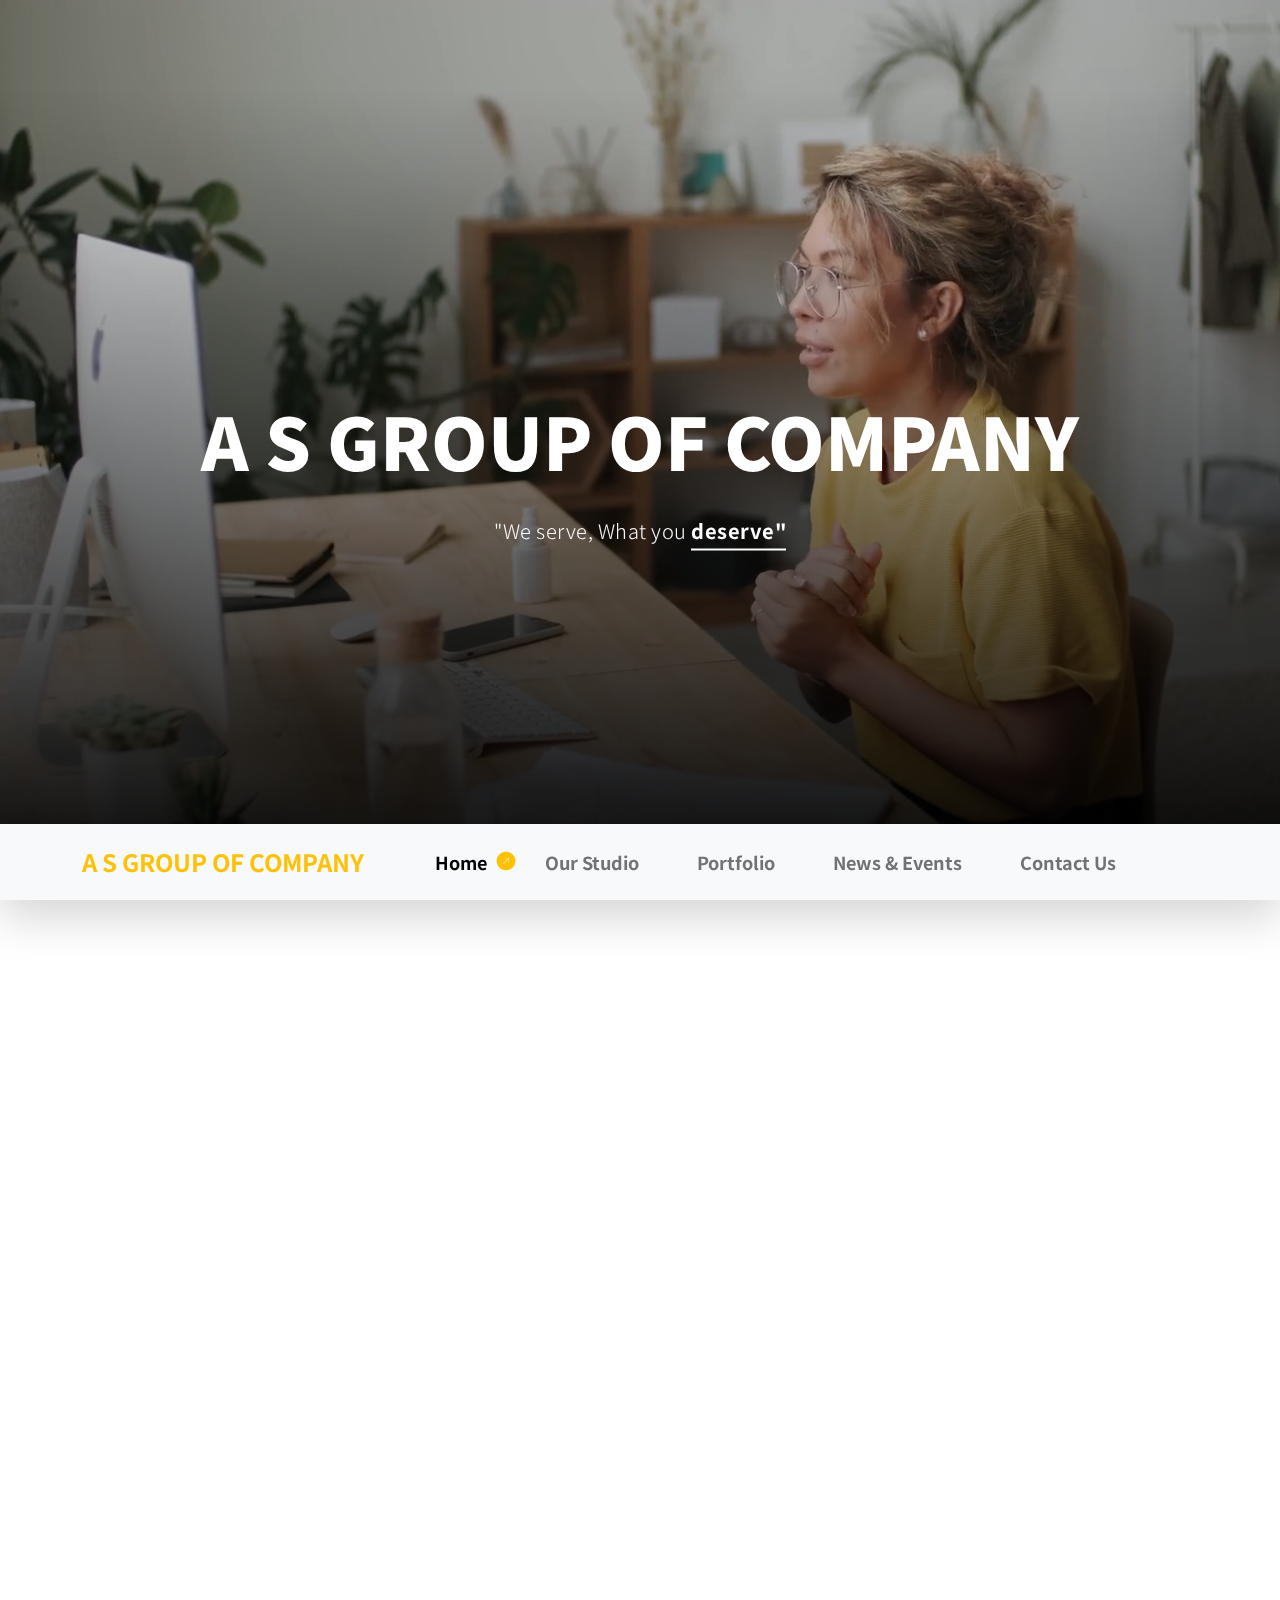
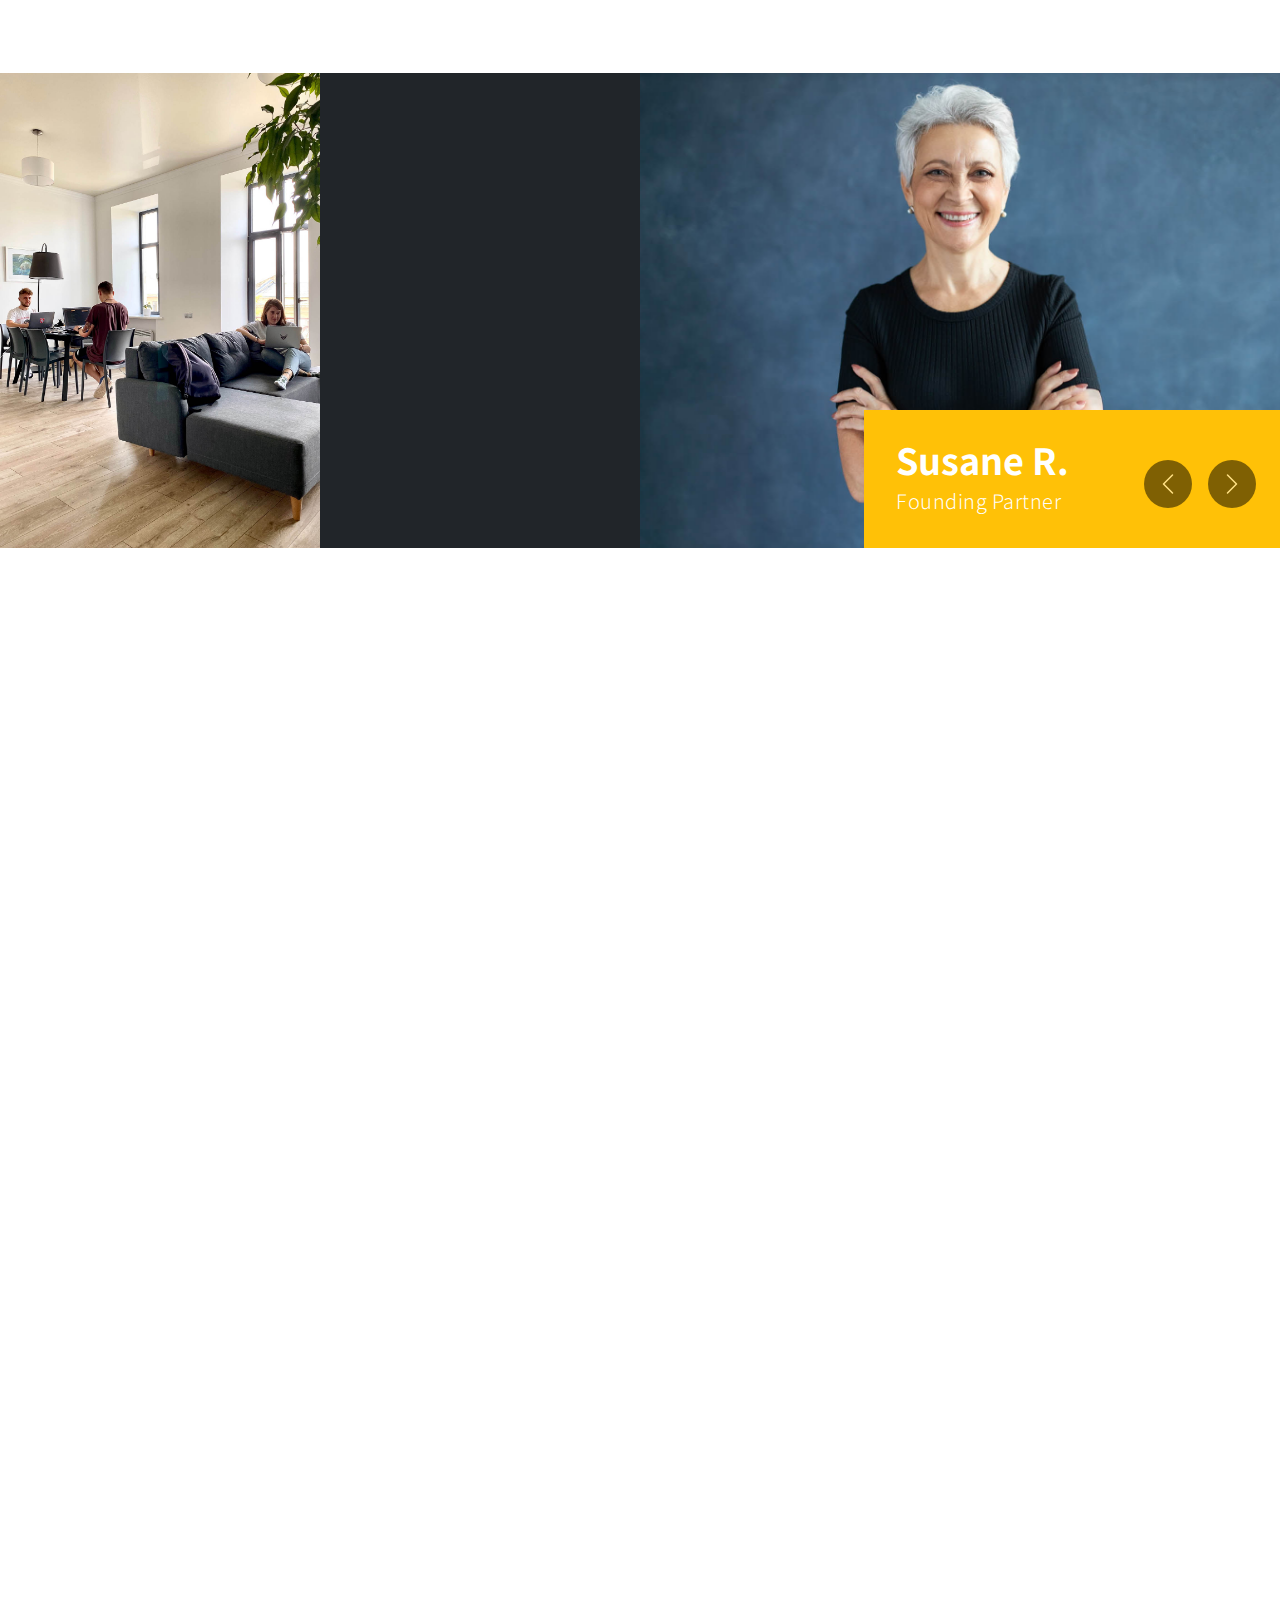
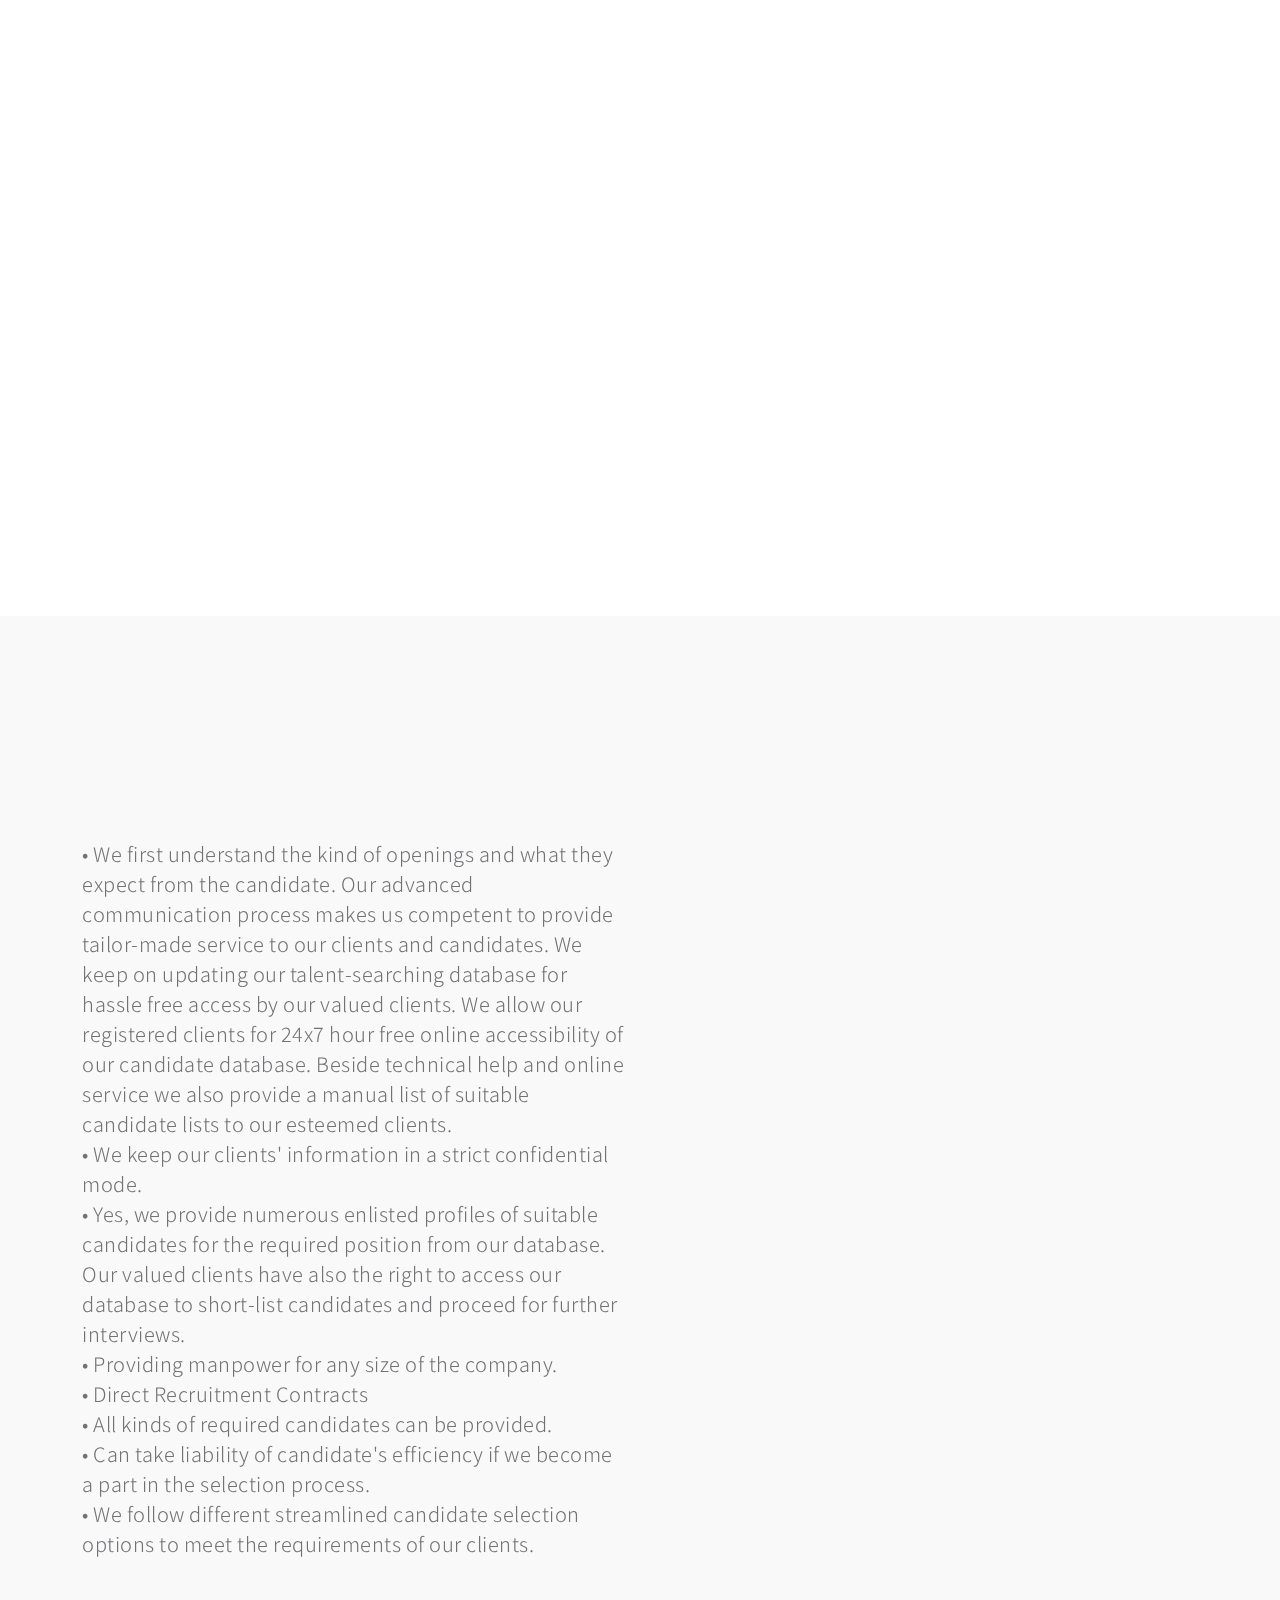
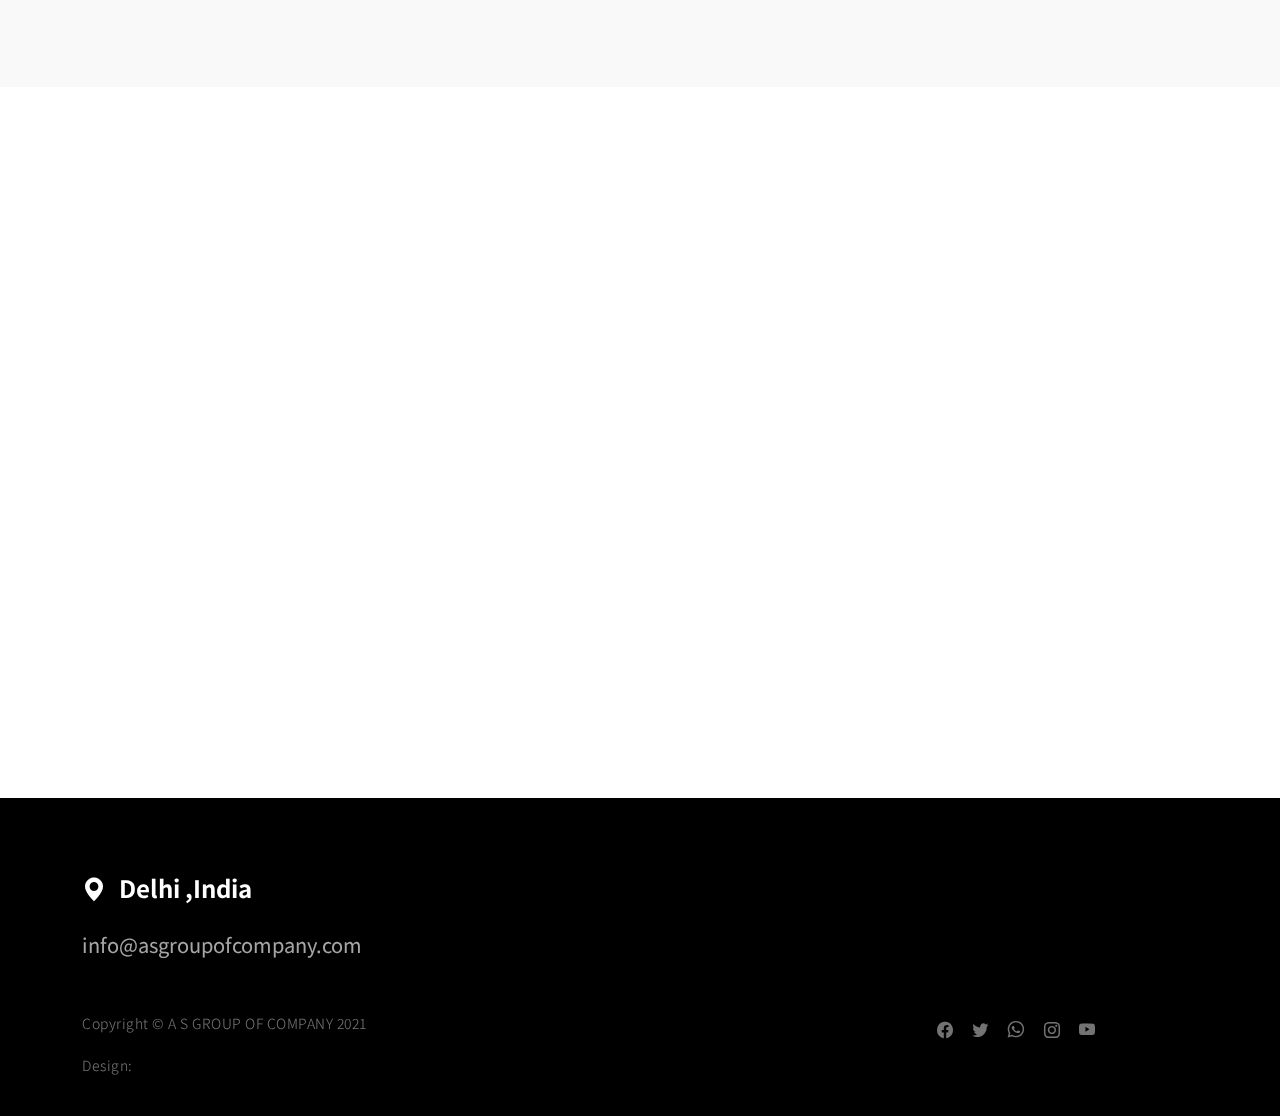
<file: index.html>
<!doctype html>
<html lang="en">
    <head>
        <meta charset="utf-8">
        <meta name="viewport" content="width=device-width, initial-scale=1">

        <meta name="description" content="">
        <meta name="author" content="">

        <title>A S GROUP OF COMPANY </title>

        <!-- CSS FILES -->
        <link rel="preconnect" href="https://fonts.googleapis.com">

        <link rel="preconnect" href="https://fonts.gstatic.com" crossorigin>
        
        <link href="https://fonts.googleapis.com/css2?family=Noto+Sans+JP:wght@100;300;400;700;900&display=swap" rel="stylesheet">

        <link href="css/bootstrap.min.css" rel="stylesheet">
        <link href="css/bootstrap-icons.css" rel="stylesheet">

        <link rel="stylesheet" href="css/magnific-popup.css">

        <link href="css/aos.css" rel="stylesheet">

        <link href="css/templatemo-nomad-force.css" rel="stylesheet">
<!--

TemplateMo 567 A S GROUP OF COMPANY

https://templatemo.com/tm-567-nomad-force

-->
    </head>
    
    <body>
    
        <main>

            <section class="hero" id="hero">
                <div class="heroText">
                    <h1 class="text-white mt-5 mb-lg-4" data-aos="zoom-in" data-aos-delay="800">
                        A S GROUP OF COMPANY
                    </h1>

                    <p class="text-secondary-white-color" data-aos="fade-up" data-aos-delay="1000">
                        "We serve, What you <strong class="custom-underline">deserve"</strong>
                    </p>
                </div>

                <div class="videoWrapper">
                    <video autoplay="" loop="" muted="" class="custom-video" poster="videos/792bd98f3e617786c850493560e11c45.jpg">
                        <source src="videos/814dc43e870597176cad645798825c03.mp4" type="video/mp4">

                        Your browser does not support the video tag.
                    </video>
                </div>

                <div class="overlay"></div>
            </section>

            <nav class="navbar navbar-expand-lg bg-light shadow-lg">
                <div class="container">
                    <a class="navbar-brand" href="index.html">
                        <strong>A S GROUP OF COMPANY</strong>
                    </a>

                    <button class="navbar-toggler" type="button" data-bs-toggle="collapse" data-bs-target="#navbarNav" aria-controls="navbarNav" aria-expanded="false" aria-label="Toggle navigation">
                        <span class="navbar-toggler-icon"></span>
                    </button>

                    <div class="collapse navbar-collapse" id="navbarNav">
                        <ul class="navbar-nav mx-auto">
                            <li class="nav-item active">
                                <a class="nav-link" href="#hero">Home</a>
                            </li>

                            <li class="nav-item">
                                <a class="nav-link" href="#about">Our Studio</a>
                            </li>

                            <li class="nav-item">
                                <a class="nav-link" href="#portfolio">Portfolio</a>
                            </li>

                            <li class="nav-item">
                                <a class="nav-link" href="#news">News & Events</a>
                            </li>

                            <li class="nav-item">
                                <a class="nav-link" href="#contact">Contact Us</a>
                            </li>
                        </ul>
                    </div>
                </div>
            </nav>

            <section class="section-padding pb-0" id="about">
                <div class="container mb-5 pb-lg-5">
                    <div class="row">
                        <div class="col-12">
                            <h2 class="mb-3" data-aos="fade-up">Introduction</h2>
                        </div>

                        <div class="col-lg-6 col-12 mt-3 mb-lg-5">
                            <p class="me-4" data-aos="fade-up" data-aos-delay="300">We have established ourselves as the best recognized recruitment brand nationally. We are the preferred recruitment partners for clients and a trusted consultant for Indian professionals. A S GROUP OF COMPANY roots in management consultancy enable us to bring a unique approach to recruitment.<br><br> Our focus has always been on middle and senior management talent needs. 
                                We recruit across various industry segments for multinational corporations as well as leading Indian business houses. 
                            </p>
                        </div>

                        <div class="col-lg-6 col-12 mt-lg-3 mb-lg-5">
                            <p data-aos="fade-up" data-aos-delay="500">
                                The company is the country's largest HR services provider and is on track to be India ’s largest private employer by 2020.
                                Our relationship with clients and candidates is strongly built on ‘ Trust’.
                               <b> A S GROUP OF COMPANY </b> to Top and Middle Management talent pool. Our consultants quickly respond to client needs, offer research base solutions, and honest feedback with integrity.
                                
                            </p>
                        </div>

                    </div>
                </div>

                <div class="container-fluid">
                    <div class="row">
                        <div class="col-lg-3 col-12 p-0">      
                            <img src="images/elena-rabkina-eVVzwsNhNf4-unsplash.jpg" class="img-fluid about-image" alt="">
                        </div>

                        <div class="col-lg-3 col-12 bg-dark">  
                            <div class="d-flex flex-column flex-wrap justify-content-center h-100 py-5 px-4 pt-lg-4 pb-lg-0">
                                <h3 class="text-white mb-3" data-aos="fade-up">We’re - idealists and strategic thinkers.</h3>

                                <p class="text-secondary-white-color" data-aos="fade-up">Over six years of making dreams come true</p>

                                <div class="mt-3 custom-links">
                                    
                                    <a href="#news" class="text-white custom-link" data-aos="zoom-in" data-aos-delay="100">Read News & Events</a>

                                    <a href="#contact" class="text-white custom-link" data-aos="zoom-in" data-aos-delay="300">Work with Us</a>
                                </div>

                            </div>
                        </div>

                        <div class="col-lg-6 col-12 p-0">  
                            <section id="myCarousel" class="carousel slide carousel-fade" data-bs-ride="carousel">
                                <div class="carousel-inner">
                                    <div class="carousel-item active">
                                        <img src="images/people/studio-shot-beautiful-happy-retired-caucasian-female-with-pixie-hairdo-crossing-arms-her-chest-having-confident-look-smiling-broadly.jpg" class="img-fluid team-image" alt="">

                                        <div class="team-thumb bg-warning">
                                            <h3 class="text-white mb-0">Susane R.</h3>

                                            <p class="text-secondary-white-color mb-0">Founding Partner</p>
                                        </div>
                                    </div>

                                    <div class="carousel-item">
                                        <img src="images/people/project-leder-with-disabilities-looking-front-sitting-immobilized-wheelchair-business-office-room.jpg" class="img-fluid team-image" alt="">

                                        <div class="team-thumb bg-primary">
                                            <h3 class="text-white mb-0">Morgan S.</h3>

                                            <p class="text-secondary-white-color mb-0">CEO & Investor</p>
                                        </div>
                                    </div>

                                    <div class="carousel-item">
                                        <img src="images/people/asia-business-woman-feeling-happy-smiling-looking-camera-while-relax-home-office.jpg" class="img-fluid team-image" alt="">

                                        <div class="team-thumb bg-success">
                                            <h3 class="text-white mb-0">Naomi W.</h3>

                                            <p class="text-secondary-white-color mb-0">Art Director</p>
                                        </div>
                                    </div>

                                    <div class="carousel-item">
                                        <img src="images/people/happy-african-american-professional-manager-smiling-looking-camera-headshot-portrait.jpg" class="img-fluid team-image" alt="">

                                        <div class="team-thumb bg-info">
                                            <h3 class="text-white mb-0">Robinson H.</h3>

                                            <p class="text-secondary-white-color mb-0">Sales & Marketing</p>
                                        </div>
                                    </div>

                                    <div class="carousel-item">
                                        <img src="images/people/working-business-lady.jpg" class="img-fluid team-image" alt="">

                                        <div class="team-thumb bg-danger">
                                            <h3 class="text-white mb-0">Jane M.</h3>

                                            <p class="text-secondary-white-color mb-0">Project Management</p>
                                        </div>
                                    </div>
                                </div>

                                <button class="carousel-control-prev" type="button" data-bs-target="#myCarousel" data-bs-slide="prev">
                                      <span class="carousel-control-prev-icon" aria-hidden="true"></span>

                                      <span class="visually-hidden">Previous</span>
                                </button>

                                <button class="carousel-control-next" type="button" data-bs-target="#myCarousel" data-bs-slide="next">
                                      <span class="carousel-control-next-icon" aria-hidden="true"></span>

                                      <span class="visually-hidden">Next</span>
                                </button>
                            </section>

                        </div>
                    </div>
                </div>
            </section>

            <section class="section-padding" id="portfolio">
                <div class="container">
                    <div class="row">

                        <div class="col-12">
                            <h2 class="mb-5 text-center" data-aos="fade-up">Mission</h2>
                        </div>

                        <div class="col-lg-6 col-12">
                            <div class="portfolio-thumb mb-5" data-aos="fade-up" style="border-radius: 2%; background-color: bisque;padding: 20px">
                            <a href="images/portfolio/visuals-Y4qzW3AsvqI-unsplash.jpeg" class="image-popup"  >
                                <h6> 
                                    <i>   
                                        <font style="color:saddlebrown;">                        
                                To recruit and deliver the most appropriate talent for our clients. 
                                To become a preferred provider of staffing solutions that not only meet our clients’ requirements but also fulfill the candidates’ expectations. 
                                We are patronized by thousands of placement aspirants and acknowledged by several employers for our irrefutable satisfied service. 
                                We have catered a manifold recruitment opportunity since our inception. 
                                Our stronghold in contemporary booming Banking & Financial institutions, Hospitality, Medical, Construction, IT Industries,E- Commerce Company, automobile sector and other general corporate sectors have made us a leading placement agency in India. 
                                <b> A S GROUP OF COMPANY </b>
                                        </font>
                                    </i>
                                </h6>
                            </a>
                    

                                <div class="portfolio-info">                     
                                    <h4 class="portfolio-title mb-0">Effortless </h4>

                                    <p class="text-danger">Recruitment</p>
                                </div>
                            </div> 

                            <div class="portfolio-thumb" data-aos="fade-up">
                                <a href="images/portfolio/severin-candrian-nn3uIZqmUtE-unsplash.jpeg" class="image-popup">
                                    <img src="images/portfolio/1.jpg" class="img-fluid portfolio-image" alt="">
                                </a>

                                <div class="portfolio-info">                     
                                    <h4 class="portfolio-title mb-0"></h4>

                                    <p class="text-success"></p>
                                </div>
                            </div> 
                        </div>

                        <div class="col-lg-6 col-12">
                            <div class="portfolio-thumb mt-5 mt-lg-0 mb-5" data-aos="fade-up">
                                <a href="images/portfolio/Market-Growth-scaled.jpg" class="image-popup">
                                    <img src="images/portfolio/Market-Growth-scaled.jpg" class="img-fluid portfolio-image" alt="">
                                    <br>
                                    <br><br><br>
                                    <br><br>
                                </a>

                                <div class="portfolio-info">                     
                                    <h4 class="portfolio-title mb-0">For Candidates</h4>

                                    <p class="text-warning">"We serve, What you deserve"</p>
                                </div>
                            </div> 

                            <div class="portfolio-thumb" data-aos="fade-up">
                                
                                    <b>
                                        <i>
                                    We always invite candidates to submit as well as update their resumes in our database. 
                                    Our free offer to submit and update candidates' resumes inspires them to prefer our service.
                                    Besides, we also provide career counseling and guidelines of resume writing by our experts. 
                                    Our advanced technology starts processing your resume in a little time from your submission and responds to you within a day or two. 
                                    We get back to you with a number of job opportunities. 
                                    Our advanced and systematic selection options can give you a quick and appropriate searching facility. 
                                    We have scientifically placed all types of carrier options in our career-searching box.
                                        </i>
                                    </b>
                                
                                </div>
                            </div> 
                        </div>

                    </div>
                </div>
            </section>

            <section class="news section-padding" id="news">
                <div class="container">
                    <div class="row">

                        <div class="col-12">
                            <h2 class="mb-5 text-center" data-aos="fade-up">For Employers</h2>
                        </div>

                        <div class="col-lg-6 col-12 mb-5 mb-lg-0">
                            <p>
                                
•	We first understand the kind of openings and what they expect from the candidate. Our advanced communication process makes us competent to provide tailor-made service to our clients and candidates. We keep on updating our talent-searching database for hassle free access by our valued clients. We allow our registered clients for 24x7 hour free online accessibility of our candidate database. Beside technical help and online service we also provide a manual list of suitable candidate lists to our esteemed clients.
<br>
•   We keep our clients' information in a strict confidential mode.
<br>
•	Yes, we provide numerous enlisted profiles of suitable candidates for the required position from our database. Our valued clients have also the right to access our database to short-list candidates and proceed for further interviews.
<br>
•	Providing manpower for any size of the company.
<br>
•	Direct Recruitment Contracts
<br>
•	All kinds of required candidates can be provided.
<br>
•	Can take liability of candidate's efficiency if we become a part in the selection process.
<br>
•	We follow different streamlined candidate selection options to meet the requirements of our clients.

                            </p>
                        </div>

                        <div class="col-lg-6 col-12">
                            <div class="news-thumb news-two-column d-flex flex-column flex-lg-row" data-aos="fade-up">
                                <div class="news-top w-100">
                                   <p>
                                    •	Aspirant candidates all over the country have submitted their resumes. If you are looking for a particular location or state's candidature then you can collect the entire bio-data submitted by the candidates by clicking on the state option. Our database will be the most convenient way of accessing a suitable candidate.
                                    <br>
                                    •	We are widely acknowledged by our satisfied clients.
                                   </p> 
                                   
                                </div>
                            </div>
                        </div> 
                        </div>

                    </div>
                </div>
            </section>

            <section class=" contact section-padding" id="contact">
                <div class="container">
                    <div class="row">
                        
                        <div class="col-lg-7 col-12 mx-auto">
                            <h2 class="mb-4 text-center" data-aos="fade-up">Contact Us</h2>
                        </div>

                    </div>
                </div>
            </section>

            <section class="google-map">
                <iframe src="https://www.google.com/maps/embed?pb=!1m18!1m12!1m3!1d448183.73907005717!2d76.81307299667618!3d28.646677259922765!2m3!1f0!2f0!3f0!3m2!1i1024!2i768!4f13.1!3m3!1m2!1s0x390cfd5b347eb62d%3A0x37205b715389640!2sDelhi!5e0!3m2!1sen!2sin!4v1641656122755!5m2!1sen!2sin" class="map-iframe" width="100%" height="400" style="border:0;" allowfullscreen="" loading="lazy"></iframe>
            </section>

        </main>

        <footer class="site-footer">
            <div class="container">
                <div class="row">

                    <div class="col-12">
                        <h5 class="text-white">
                            <i class="bi-geo-alt-fill me-2"></i>
                            Delhi ,India
                        </h5>

                        <a href="mailto:info@asgroupofcompany.com" class="custom-link mt-3 mb-5">
                            info@asgroupofcompany.com
                        </a>
                    </div>

                    <div class="col-6">
                        <p class="copyright-text mb-0">Copyright © A S GROUP OF COMPANY 2021 
                        
                        <br><br>Design: <a href="https://templatemo.com/page/1" target="_parent"></a></p>
                    
                    </div>

                    <div class="col-lg-3 col-5 ms-auto">
                        <ul class="social-icon">
                            <li><a href="#" class="social-icon-link bi-facebook"></a></li>

                            <li><a href="#" class="social-icon-link bi-twitter"></a></li>

                            <li><a href="#" class="social-icon-link bi-whatsapp"></a></li>

                            <li><a href="#" class="social-icon-link bi-instagram"></a></li>

                            <li><a href="#" class="social-icon-link bi-youtube"></a></li>
                        </ul>
                    </div>

                </div>
            </section>
        </footer>

        <!-- JAVASCRIPT FILES -->
        <script src="js/jquery.min.js"></script>
        <script src="js/bootstrap.bundle.min.js"></script>
        <script src="js/jquery.sticky.js"></script>
        <script src="js/aos.js"></script>
        <script src="js/jquery.magnific-popup.min.js"></script>
        <script src="js/magnific-popup-options.js"></script>
        <script src="js/scrollspy.min.js"></script>
        <script src="js/custom.js"></script>

    </body>
</html>
</file>
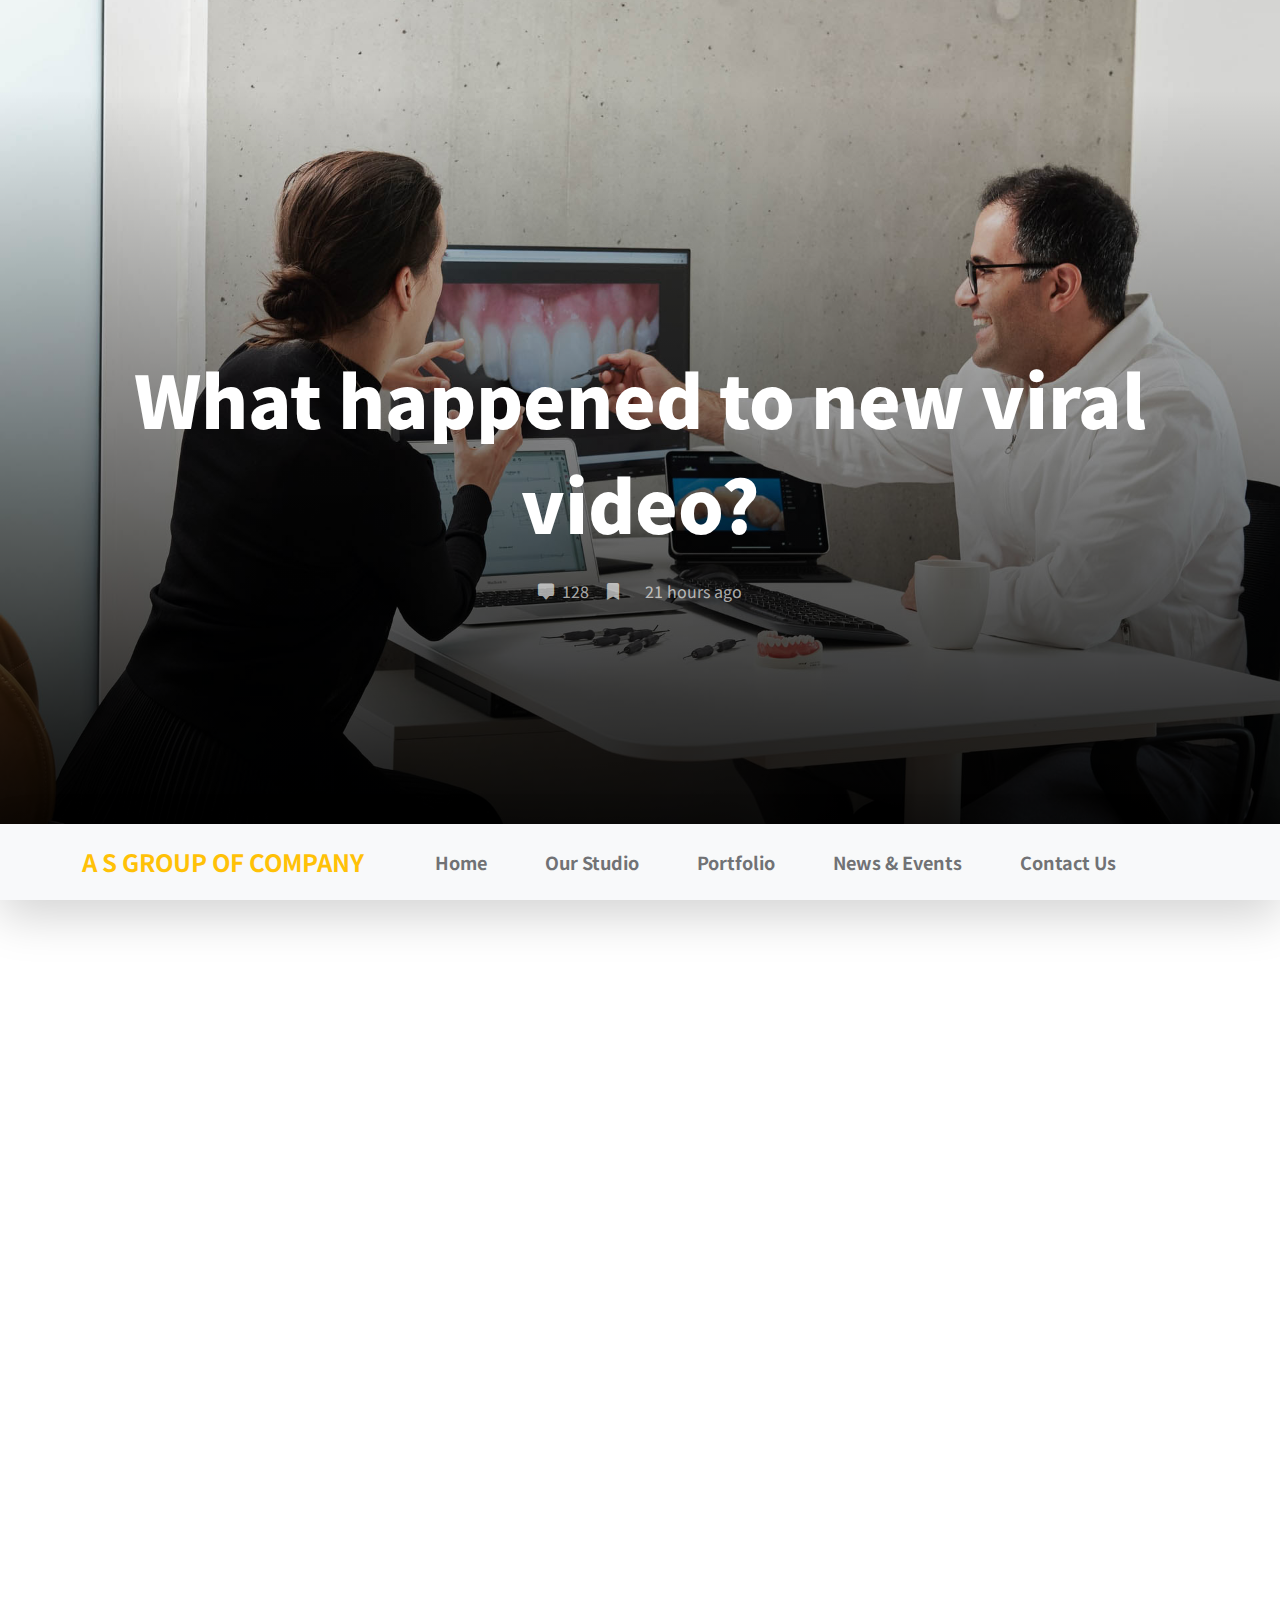
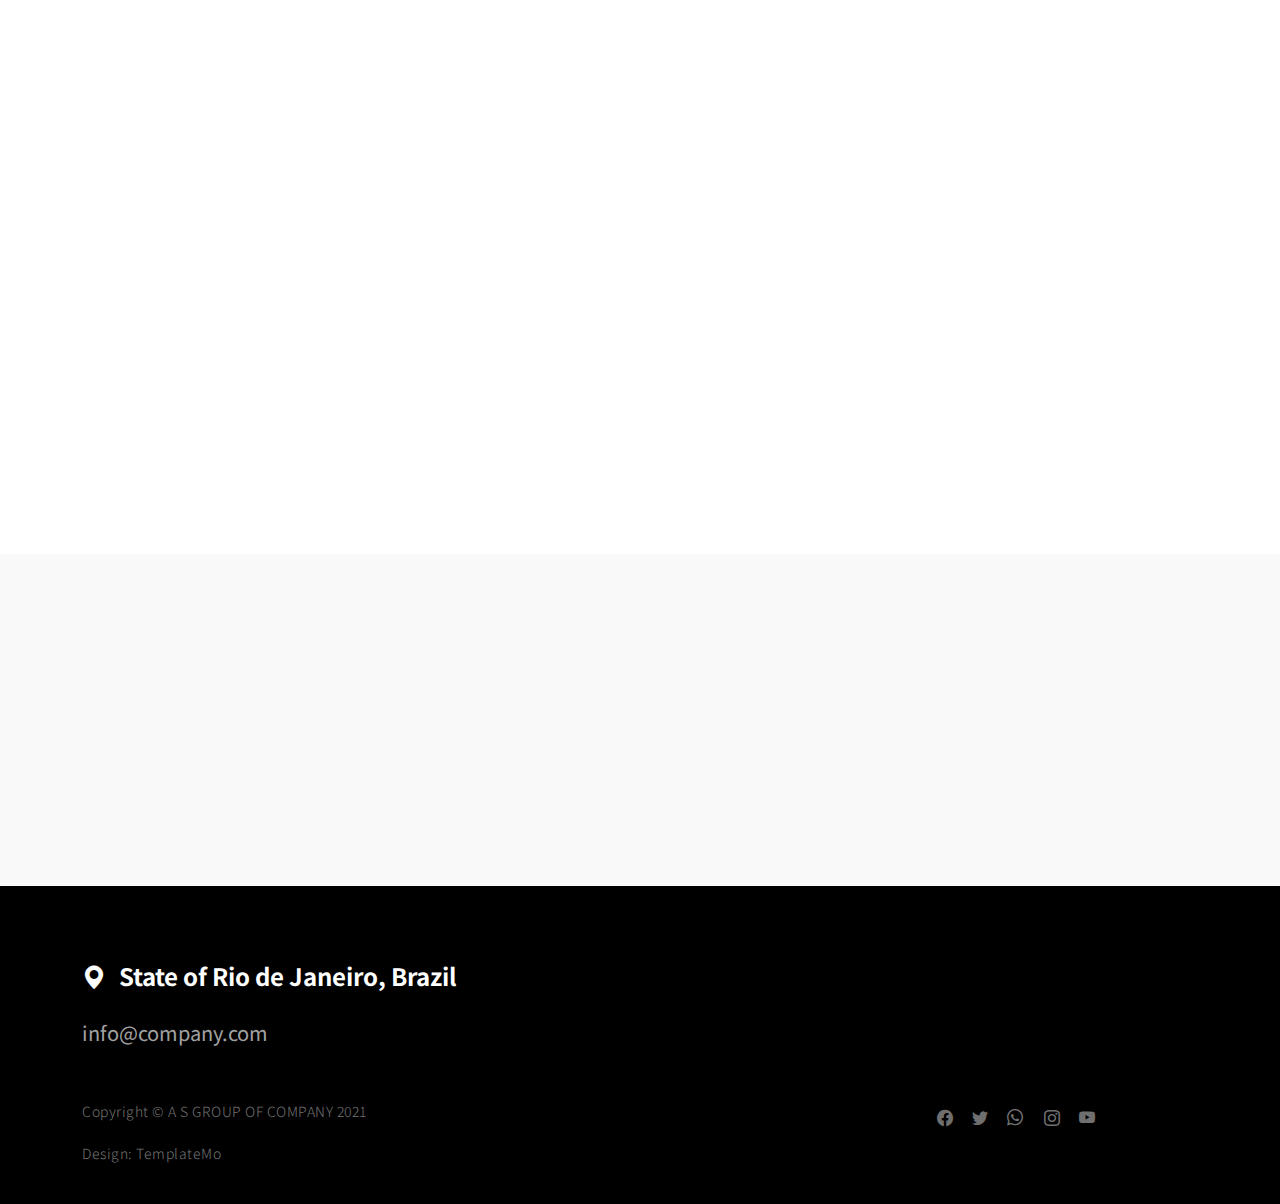
<file: news-detail.html>
<!doctype html>
<html lang="en">
    <head>
        <meta charset="utf-8">
        <meta name="viewport" content="width=device-width, initial-scale=1">

        <meta name="description" content="">
        <meta name="author" content="">

        <title>A S GROUP OF COMPANY HTML Template - News Page</title>

        <!-- CSS FILES -->
        <link rel="preconnect" href="https://fonts.googleapis.com">

        <link rel="preconnect" href="https://fonts.gstatic.com" crossorigin>

        <link href="https://fonts.googleapis.com/css2?family=Noto+Sans+JP:wght@300;400;700;900&display=swap" rel="stylesheet">
        
        <link href="css/bootstrap.min.css" rel="stylesheet">
        <link href="css/bootstrap-icons.css" rel="stylesheet">

        <link rel="stylesheet" href="css/magnific-popup.css">

        <link href="css/aos.css" rel="stylesheet">

        <link href="css/templatemo-nomad-force.css" rel="stylesheet">
<!--

TemplateMo 567 A S GROUP OF COMPANY

https://templatemo.com/tm-567-nomad-force

-->
    </head>
    
    <body>
    
        <main>

            <section class="hero" id="hero">
                <div class="heroText">
                    <h1 class="news-detail-title text-white mt-lg-5 mb-lg-4" data-aos="zoom-in" data-aos-delay="300">
                        What happened to new viral video?
                    </h1>

                    <div class="d-flex justify-content-center align-items-center">
                        <a href="#" class="text-secondary-white-color social-share-link">
                            <i class="bi-chat-square-fill me-1"></i>
                            128
                        </a>

                        <a href="#" class="social-share-link bi-bookmark-fill ms-3 me-4"></a>
                        
                        <span>21 hours ago</span>
                    </div>
                </div>

                <div class="videoWrapper">
                    <img src="images/news/caroline-lm-uqveD8dYPUM-unsplash.jpg" class="img-fluid news-detail-image" alt="">
                </div>

                <div class="overlay"></div>
            </section>

            <nav class="navbar navbar-expand-lg bg-light shadow-lg">
                <div class="container">
                    <a class="navbar-brand" href="index.html">
                        <strong>A S GROUP OF COMPANY</strong>
                    </a>

                    <button class="navbar-toggler" type="button" data-bs-toggle="collapse" data-bs-target="#navbarNav" aria-controls="navbarNav" aria-expanded="false" aria-label="Toggle navigation">
                        <span class="navbar-toggler-icon"></span>
                    </button>

                    <div class="collapse navbar-collapse" id="navbarNav">
                        <ul class="navbar-nav mx-auto">
                            <li class="nav-item active">
                                <a class="nav-link" href="index.html#hero">Home</a>
                            </li>

                            <li class="nav-item">
                                <a class="nav-link" href="index.html#about">Our Studio</a>
                            </li>

                            <li class="nav-item">
                                <a class="nav-link" href="index.html#portfolio">Portfolio</a>
                            </li>

                            <li class="nav-item">
                                <a class="nav-link" href="index.html#news">News & Events</a>
                            </li>

                            <li class="nav-item">
                                <a class="nav-link" href="index.html#contact">Contact Us</a>
                            </li>
                        </ul>
                    </div>
                </div>
            </nav>

            <section class="news-detail section-padding">
                <div class="container">
                    <div class="row">
                        <div class="col-lg-8 col-10 mx-auto">
                            <h2 class="mb-3" data-aos="fade-up">What happened to new viral video?</h2>

                            <p class="me-4" data-aos="fade-up">Lorem ipsum dolor sit amet, consectetur adipiscing elit, sed do eiusmod tempor incididunt ut labore et dolore magna aliqua. Quis ipsum suspendisse ultrices gravida. Risus commodo viverra maecenas accumsan.</p>

                            <p data-aos="fade-up">Nullam id lorem commodo, pharetra sapien ut, accumsan ligula. Sed sit amet sem pulvinar, imperdiet eros quis, vestibulum felis. Pellentesque posuere scelerisque sodales.</p>

                            <div class="clearfix my-4 mt-lg-0 mt-5">
                                <div class="col-md-6 float-md-end mb-3 ms-md-3" data-aos="fade-up">
                                    <figure class="figure">
                                        <img src="images/news/jean-philippe-delberghe-MmanXAs1sKw-unsplash.jpeg" class="img-fluid news-image" alt="">

                                        <figcaption class="figure-caption text-end">A caption for the above image.</figcaption>
                                    </figure>
                                </div>

                                  <p data-aos="fade-up">
                                    Morbi scelerisque urna in orci elementum, nec mollis ligula luctus. Proin ullamcorper pulvinar commodo. Quisque tortor nunc, ultricies efficitur ex sit amet, tempus rutrum libero. In nec faucibus tellus. 
                                  </p>

                                  <p data-aos="fade-up">
                                    Donec justo orci, pretium ultricies ante eget, bibendum semper enim. Nunc efficitur purus suscipit leo placerat, a ultricies purus gravida. Sed sollicitudin ornare porta. Mauris convallis sit amet purus sed rutrum.
                                  </p>

                                  <p data-aos="fade-up">
                                    This Bootstrap 5 layout is provided by TemplateMo website and it is free to use for any of your website. You are allowed to edit it in any way you like. However, please do not redistribute this template ZIP file for a template download purpose on any other website such as Free CSS collection websites.
                                  </p>
                            </div>

                            <div class="social-share d-flex mt-5">
                                <span class="me-4" data-aos="zoom-in">Share this article:</span>

                                <a href="#" class="social-share-icon bi-facebook" data-aos="zoom-in"></a>

                                <a href="#" class="social-share-icon bi-twitter mx-3" data-aos="zoom-in"></a>

                                <a href="#" class="social-share-icon bi-envelope" data-aos="zoom-in"></a>
                            </div>
                        </div>

                    </div>
                </div>
            </section>

            <section class="related-news section-padding">
                <div class="container">
                    <div class="row">

                        <div class="col-lg-8 col-10 mx-auto text-center">
                            <span class="d-block" data-aos="zoom-in">Next article</span>

                            <h3 class="news-title" data-aos="fade-up">
                                <a href="news-detail.html" class="news-title-link">Job Opportunities - Digital Marketing</a>
                            </h3>
                        </div>

                    </div>
                </div>
            </section>

        </main>

        <footer class="site-footer">
            <div class="container">
                <div class="row">

                    <div class="col-12">
                        <h5 class="text-white">
                            <i class="bi-geo-alt-fill me-2"></i>
                            State of Rio de Janeiro, Brazil
                        </h5>

                        <a href="mailto:info@company.com" class="custom-link mt-3 mb-5">
                            info@company.com
                        </a>
                    </div>

                    <div class="col-6">
                        <p class="copyright-text mb-0">Copyright © A S GROUP OF COMPANY 2021 
                        
                        <br><br>Design: <a href="https://templatemo.com/page/1" target="_parent">TemplateMo</a></p>
                    
                    </div>

                    <div class="col-lg-3 col-5 ms-auto">
                        <ul class="social-icon">
                            <li><a href="#" class="social-icon-link bi-facebook"></a></li>

                            <li><a href="#" class="social-icon-link bi-twitter"></a></li>

                            <li><a href="#" class="social-icon-link bi-whatsapp"></a></li>

                            <li><a href="#" class="social-icon-link bi-instagram"></a></li>

                            <li><a href="#" class="social-icon-link bi-youtube"></a></li>
                        </ul>
                    </div>

                </div>
            </section>
        </footer>

        <!-- JAVASCRIPT FILES -->
        <script src="js/jquery.min.js"></script>
        <script src="js/bootstrap.bundle.min.js"></script>
        <script src="js/jquery.sticky.js"></script>
        <script src="js/aos.js"></script>
        <script src="js/jquery.magnific-popup.min.js"></script>
        <script src="js/magnific-popup-options.js"></script>
        <script src="js/scrollspy.min.js"></script>
        <script src="js/custom.js"></script>

    </body>
</html>
</file>
<file: css/templatemo-nomad-force.css>
/*

TemplateMo 567 A S GROUP OF COMPANY

https://templatemo.com/tm-567-nomad-force

*/

/*---------------------------------------
  CUSTOM PROPERTIES ( VARIABLES )             
-----------------------------------------*/
:root {
  --white-color:                  #FFFFFF;
  --primary-color:                #ffc107;
  --section-bg-color:             #f9f9f9;
  --dark-color:                   #000000;
  --grey-color:                   #fcfeff;
  --text-secondary-white-color:   rgba(255, 255, 255, 0.98);
  --title-color:                  #565758;
  --p-color:                      #717275;

  --body-font-family:           'Noto Sans JP', sans-serif;

  --h1-font-size:               72px;
  --h2-font-size:               42px;
  --h3-font-size:               36px;
  --h4-font-size:               32px;
  --h5-font-size:               24px;
  --h6-font-size:               22px;
  --p-font-size:                20px;
  --copyright-text-font-size:   14px;
  --custom-link-font-size:      12px;

  --font-weight-light:          300;
  --font-weight-normal:         400;
  --font-weight-bold:           700;
  --font-weight-black:          900;
}

body,
html {
  height: 100%;
}

body {
    background: var(--white-color);
    font-family: var(--body-font-family);    
    position: relative;
}

/*---------------------------------------
  TYPOGRAPHY               
-----------------------------------------*/

h2,
h3,
h4,
h5,
h6 {
  color: var(--dark-color);
  line-height: inherit;
}

h1,
h2,
h3,
h4,
h5,
h6 {
  font-weight: var(--font-weight-bold);
}

h1,
h2 {
  font-weight: var(--font-weight-black);
}

h1 {
  font-size: var(--h1-font-size);
  line-height: normal;
}

h2 {
  font-size: var(--h2-font-size);
}

h3 {
  font-size: var(--h3-font-size);
}

h4 {
  font-size: var(--h4-font-size);
}

h5 {
  font-size: var(--h5-font-size);
}

h6 {
  font-size: var(--h6-font-size);
}

p {
  color: var(--p-color);
  font-size: var(--p-font-size);
  font-weight: var(--font-weight-light);
  letter-spacing: 0.5px;
}

.text-secondary-white-color {
  color: var(--text-secondary-white-color);
}

a, 
button {
  touch-action: manipulation;
  transition: all 0.3s;
}

a {
  color: var(--p-color);
  text-decoration: none;
}

a:hover {
  color: var(--primary-color);
}

::selection {
  background: var(--dark-color);
  color: var(--white-color);
}

.custom-underline {
  border-bottom: 2px solid var(--white-color);
  color: var(--white-color);
  padding-bottom: 4px;
}

.videoWrapper {
  position: relative;
  padding-bottom: 56.25%; /* 16:9 */
  height: 0;
  z-index: -100;
}

.custom-video {
  position: absolute;
  top: 0;
  left: 0;
  width: 100%;
  height: 100%;
}

.overlay {
  background: linear-gradient(to top, #000, transparent 90%);
  position: absolute;
  top: 0;
  right: 0;
  bottom: 0;
  left: 0;
}

/*---------------------------------------
  CUSTOM LINK               
-----------------------------------------*/
.custom-links {
  max-width: 230px;
}

.custom-link {
  position: relative;
  overflow: hidden;
  z-index: 1;
  display: inline-block;
  transition: all .3s cubic-bezier(.645,.045,.355,1);
}

.custom-link::after {
  content: "";
  width: 0;
  height: 2px;
  bottom: 0;
  position: absolute;
  left: auto;
  right: 0;
  z-index: -1;
  transition: width .6s cubic-bezier(.25,.8,.25,1) 0s;
  background: currentColor;
}

.custom-link:hover::after {
  width: 100%;
  left: 0;
  right: auto;
}

.custom-link:hover,
.custom-link:hover::after {
  color: var(--white-color);
}

b,
strong {
  font-weight: var(--font-weight-bold);
}

/*---------------------------------------
  NAVIGATION               
-----------------------------------------*/

.navbar {
  z-index: 9;
  right: 0;
  left: 0;
  padding-top: 15px;
  padding-bottom: 15px;
}

.navbar-brand {
  color: var(--primary-color);
  font-size: 24px;
  font-weight: var(--font-weight-bold);
}

.navbar-expand-lg .navbar-nav .nav-link {
  padding-right: 15px;
  padding-left: 15px;
}

.navbar-nav .nav-link::after {
  content: "\f140";
  font-family: bootstrap-icons;
  display: inline-block;
  margin-left: 10px;
  color: var(--primary-color);
  opacity: 0;
  -webkit-transition: opacity 0.3s, -webkit-transform 0.3s;
  -moz-transition: opacity 0.3s, -moz-transform 0.3s;
  transition: opacity 0.3s, transform 0.3s;
  -webkit-transform: translateY(10px);
  -moz-transform: translateY(10px);
  transform: translateY(10px);
}

.navbar-nav .nav-link:hover::after {
  opacity: 1;
  -webkit-transform: translateY(0px);
  -moz-transform: translateY(0px);
  transform: translateY(0px);
}

.navbar-nav .nav-link {
  color: var(--p-color);
  font-size: 18px;
  font-weight: var(--font-weight-bold);
  position: relative;
}

.navbar-nav .nav-link:hover::after,
.navbar-nav .nav-item.active .nav-link::after {
  color: var(--primary-color);
  opacity: 1;
  -webkit-transform: translateY(0px);
  -moz-transform: translateY(0px);
  transform: translateY(0px);
}

.navbar-nav .nav-item.active .nav-link,
.nav-link:focus, 
.nav-link:hover {
  color: var(--dark-color);
}

.nav-link:focus {
  color: var(--p-color);
}

.navbar-toggler {
  border: 0;
  padding: 0;
  cursor: pointer;
  margin: 0;
  width: 30px;
  height: 35px;
  outline: none;
}

.navbar-toggler:focus {
  outline: none;
  box-shadow: none;
}

.navbar-toggler[aria-expanded="true"] .navbar-toggler-icon {
  background: transparent;
}

.navbar-toggler[aria-expanded="true"] .navbar-toggler-icon:before,
.navbar-toggler[aria-expanded="true"] .navbar-toggler-icon:after {
  transition: top 300ms 50ms ease, -webkit-transform 300ms 350ms ease;
  transition: top 300ms 50ms ease, transform 300ms 350ms ease;
  transition: top 300ms 50ms ease, transform 300ms 350ms ease, -webkit-transform 300ms 350ms ease;
  top: 0;
}

.navbar-toggler[aria-expanded="true"] .navbar-toggler-icon:before {
  transform: rotate(45deg);
}

.navbar-toggler[aria-expanded="true"] .navbar-toggler-icon:after {
  transform: rotate(-45deg);
}

.navbar-toggler .navbar-toggler-icon {
  background: var(--dark-color);
  transition: background 10ms 300ms ease;
  display: block;
  width: 30px;
  height: 2px;
  position: relative;
}

.navbar-toggler .navbar-toggler-icon:before,
.navbar-toggler .navbar-toggler-icon:after {
  transition: top 300ms 350ms ease, -webkit-transform 300ms 50ms ease;
  transition: top 300ms 350ms ease, transform 300ms 50ms ease;
  transition: top 300ms 350ms ease, transform 300ms 50ms ease, -webkit-transform 300ms 50ms ease;
  position: absolute;
  right: 0;
  left: 0;
  background: var(--dark-color);
  width: 30px;
  height: 2px;
  content: '';
}

.navbar-toggler .navbar-toggler-icon:before {
  top: -8px;
}

.navbar-toggler .navbar-toggler-icon:after {
  top: 8px;
}

/*---------------------------------------
  HERO              
-----------------------------------------*/
.hero {
  position: relative;
  overflow: hidden;
}

@media screen and (min-width: 992px) {
  .hero {
    height: 100vh;
  }

  .custom-video,
  .news-detail-image {
    object-fit: cover;
    width: 100vw;
    height: 100vh;
  }

  .sticky-wrapper {
    position: relative;
    bottom: 76px;
  }
}

.heroText {
  position: absolute;
  z-index: 9;
  top: 50%;
  left: 50%;
  transform: translate(-50%, -50%);
  width: 85%;
  text-align: center;
}

/*---------------------------------------
  ABOUT & TEAM MEMBERS               
-----------------------------------------*/
.about-image,
.team-image {
  width: 100%;
  height: 100%;
  max-height: 635px;
  min-height: 475px;
  object-fit: cover;
}

.team-thumb {
  background: var(--white-color);
  position: absolute;
  bottom: 0;
  right: 0;
  width: 65%;
  padding: 22px 32px 32px 32px;
}

.carousel-control-next, 
.carousel-control-prev {
  top: auto;
  bottom: 2.5rem;
}

.carousel-control-prev {
  right: 4rem;
  left: auto;
}

.carousel-control-next-icon, 
.carousel-control-prev-icon {
  background-color: var(--dark-color);
  background-size: 50% 50%;
  border-radius: 100px;
  width: 3rem;
  height: 3rem;
}

/*---------------------------------------
  PORTFOLIO               
-----------------------------------------*/
.portfolio-thumb {
  position: relative;
  overflow: hidden;
}

.portfolio-info {
  margin: 20px;
}

/*---------------------------------------
  NEWS & EVENTS               
-----------------------------------------*/

.news,
.related-news {
  background: var(--section-bg-color);
}

.news-thumb {
  position: relative;
}

.news-category {
  background: var(--white-color);
  position: absolute;
  z-index: 9;
  top: 0;
  left: 0;
  padding: 4px 12px;
  display: inline-block;
}

.news-text-info {
  margin: 0 20px;
}

.news-title {
  margin-top: 15px;
  margin-bottom: 15px;
}

.news-title-link {
  color: var(--title-color);
  display: inline-block;
}

.news-title-link:hover {
  color: var(--dark-color);
}

.portfolio-image,
.news-image {
  display: block;
  transition: transform 0.6s ease-out;
}

.news-image-hover {
  display: inline-block;
  position: relative;
  overflow: hidden;
  z-index: 1;
  transition: all .3s cubic-bezier(.645,.045,.355,1);
  padding-bottom: 4px;
  height: 100%;
}

.news-image-hover::after {
  content: "";
  width: 0;
  height: 4px;
  bottom: 0;
  position: absolute;
  left: auto;
  right: 0;
  z-index: -1;
  transition: width .6s cubic-bezier(.25,.8,.25,1) 0s;
  background: #198754;
}

.news-image-hover-warning::after {
  background: #ffc107;
}

.news-image-hover-primary::after {
  background: #0d6efd;
}

.news-image-hover-success::after {
  background: #198754;
}

.news-image-hover:hover::after {
  width: 100%;
  left: 0;
  right: auto;
  z-index: 9;
}

.image-popup:hover .portfolio-image,
.news-image-hover:hover .news-image {
  transform: scale(1.02);
}

.news-two-column {
  min-height: 199px;
  margin-bottom: 16px;
}

.news-two-column .news-image {
  width: 100%;
  height: 100%;
  object-fit: cover;
}

.social-share-link,
.social-share-link + span {
  color: rgba(255, 255, 255, 0.65);
}

/*---------------------------------------
  SECTION               
-----------------------------------------*/
.section-padding {
  padding-top: 7rem;
  padding-bottom: 7rem;
}

/*---------------------------------------
  CONTACT              
-----------------------------------------*/
.contact-info {
  padding: 40px;
}

.contact-form .form-control {
  border-radius: 0;
  font-weight: var(--font-weight-normal);
  padding-top: 12px;
  padding-bottom: 12px;
}

.contact-form button[type='submit'] {
  background: var(--dark-color);
  border: none;
  border-radius: 100px;
  color: var(--white-color);
  font-weight: var(--font-weight-bold);
  text-transform: uppercase;
  padding: 16px;
  transition: all 0.6s ease-out;
}

.contact-form button[type='submit']:hover {
  background: var(--primary-color);
}

.form-label {
  color: var(--p-color);
  font-weight: var(--font-weight-bold);
}

.map-iframe {
  display: block;
  filter: grayscale(100);
}

/*---------------------------------------
  SITE FOOTER               
-----------------------------------------*/
.site-footer {
  background: var(--dark-color);
  padding-top: 4.5rem;
  padding-bottom: 2.5rem;
}

.site-footer .custom-link {
  color: rgba(255, 255, 255, 0.65);
  font-size: var(--p-font-size);
}

.site-footer .custom-link:hover,
.site-footer .social-icon-link:hover {
  color: var(--white-color);
}

.copyright-text {
  color: rgba(255, 255, 255, 0.45);
  font-size: var(--copyright-text-font-size);
}

/*---------------------------------------
  SOCIAL ICON               
-----------------------------------------*/
.social-icon {
  margin: 0;
  padding: 0;
}

.social-icon li {
  list-style: none;
  display: inline-block;
  vertical-align: top;
}

.social-icon-link {
  color: rgba(255, 255, 255, 0.45);
  font-size: 1rem;
  display: inline-block;
  vertical-align: top;
  margin-top: 4px;
  margin-bottom: 4px;
  margin-right: 15px;
}

.social-icon-link:hover {
  color: var(--primary-color);
}

/*---------------------------------------
  RESPONSIVE STYLES               
-----------------------------------------*/
@media screen and (min-width: 1600px) {
  .news-two-column {
    min-height: 232.5px;
  }
}

@media screen and (max-width: 991px) {
  h1 {
    font-size: 48px;
  }

  h2 {
    font-size: 36px;
  }

  h3 {
    font-size: 32px;
  }

  h4 {
    font-size: 28px;
  }

  h5 {
    font-size: 20px;
  }

  h6 {
    font-size: 18px;
  }

  .navbar {
    padding-top: 10px;
    padding-bottom: 10px;
  }

  .section-padding {
    padding-top: 6rem;
    padding-bottom: 6rem;
  }

  .team-thumb {
    left: 0;
    width: auto;
  }

  .news-two-column {
    height: auto !important;
    min-height: inherit;
  }

  .news .col-12 .news-two-column:first-child {
    margin-bottom: 38px;
  }
}

@media screen and (max-width: 767px) {
  .news-detail-title {
    font-size: 36px;
  }
}

@media screen and (max-width: 360px) {
  h1 {
    font-size: 32px;
  }

  .heroText p {
    font-size: 14px;
  }
}

@media screen and (max-width: 359px) {
  .news-detail-title {
    font-size: 22px;
  }
}
</file>
